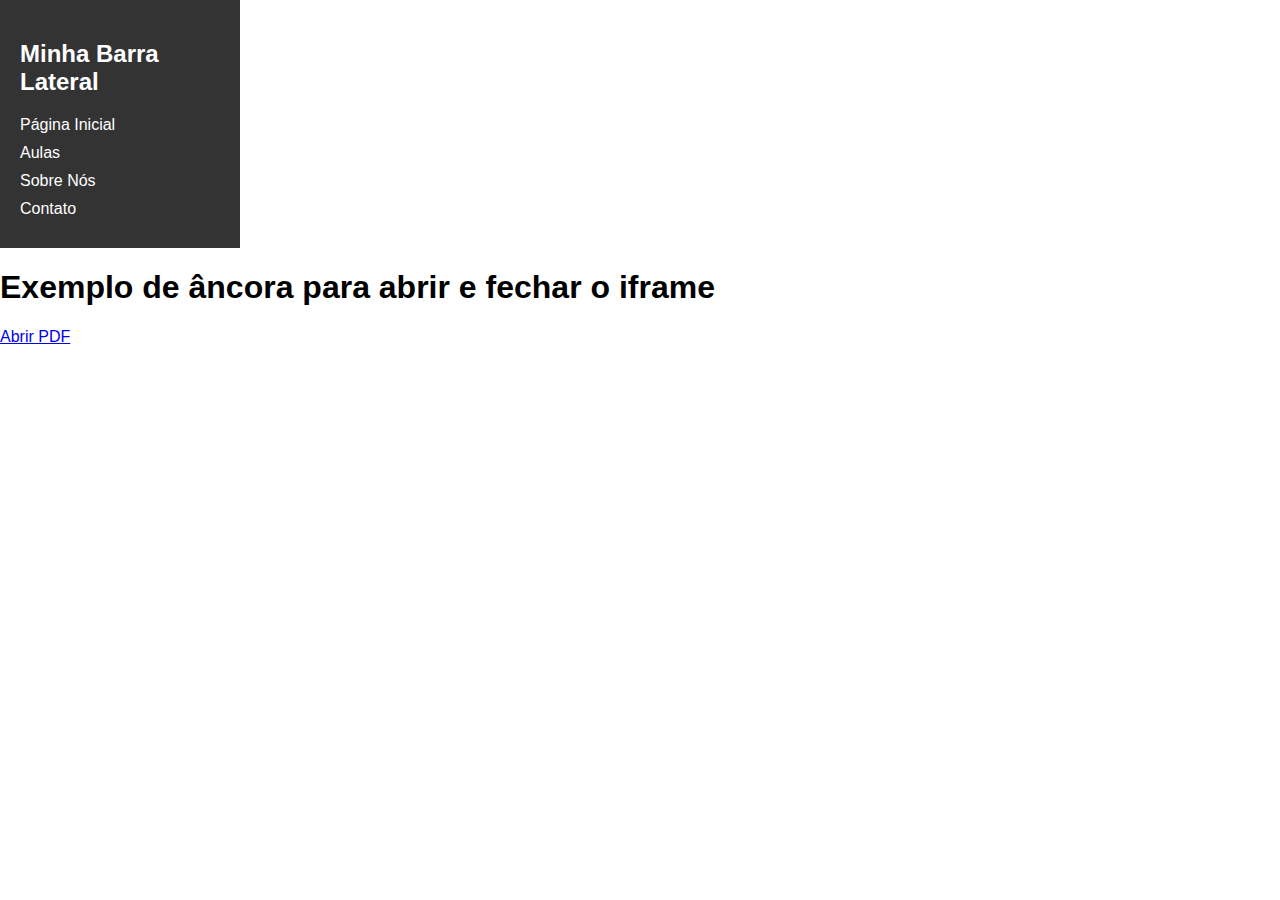
<file: PlayTech(Aluno)/teste.html>
<!DOCTYPE html>
<html lang="en">

<head>
    <meta charset="UTF-8">
    <meta name="viewport" content="width=device-width, initial-scale=1.0">
    <title>Document</title>
    <link rel="stylesheet" href="teste.css">
</head>

<body>

    <div class="sidebar">
        <h2>Minha Barra Lateral</h2>
        <ul class="menu">
            <li><a href="#">Página Inicial</a></li>
            <li class="dropdown">
                <a href="#">Aulas</a>
                <ul class="submenu">
                    <li>Matemática</li>
                    <li>Língua Portuguesa</li>
                    <li>Ciências</li>
                    <li>História</li>
                    <li>Geografia</li>
                    <li>Arte</li>
                    <li>Ensino Religioso</li>
                    <li>Língua Inglesa</li>
                    <li>Educação Fisica</li>
                </ul>
            </li>
            <li><a href="#">Sobre Nós</a></li>
            <li><a href="#">Contato</a></li>
        </ul>
    </div>

    <h1>Exemplo de âncora para abrir e fechar o iframe</h1>
    <a href="#" id="btnAbrirIframe" onclick="abrirIframe()">Abrir PDF</a>
    <div id="iframeContainer"></div>

    <script>
        var iframeContainer = document.getElementById("iframeContainer");

        // Função para abrir o iframe quando a âncora é clicada
        function abrirIframe() {
            iframeContainer.innerHTML = '<iframe src="/Pdf/Calendario-Academico-2023---rev.-2023-01-30.pdf" width="800" height="600"></iframe>';
            var btnAbrirIframe = document.getElementById("btnAbrirIframe");
            btnAbrirIframe.onclick = fecharIframe;
        }

        // Função para fechar o iframe quando a âncora é clicada
        function fecharIframe() {
            iframeContainer.innerHTML = '';
            var btnAbrirIframe = document.getElementById("btnAbrirIframe");
            btnAbrirIframe.onclick = abrirIframe;
        }
    </script>

</body>

</html>
</file>
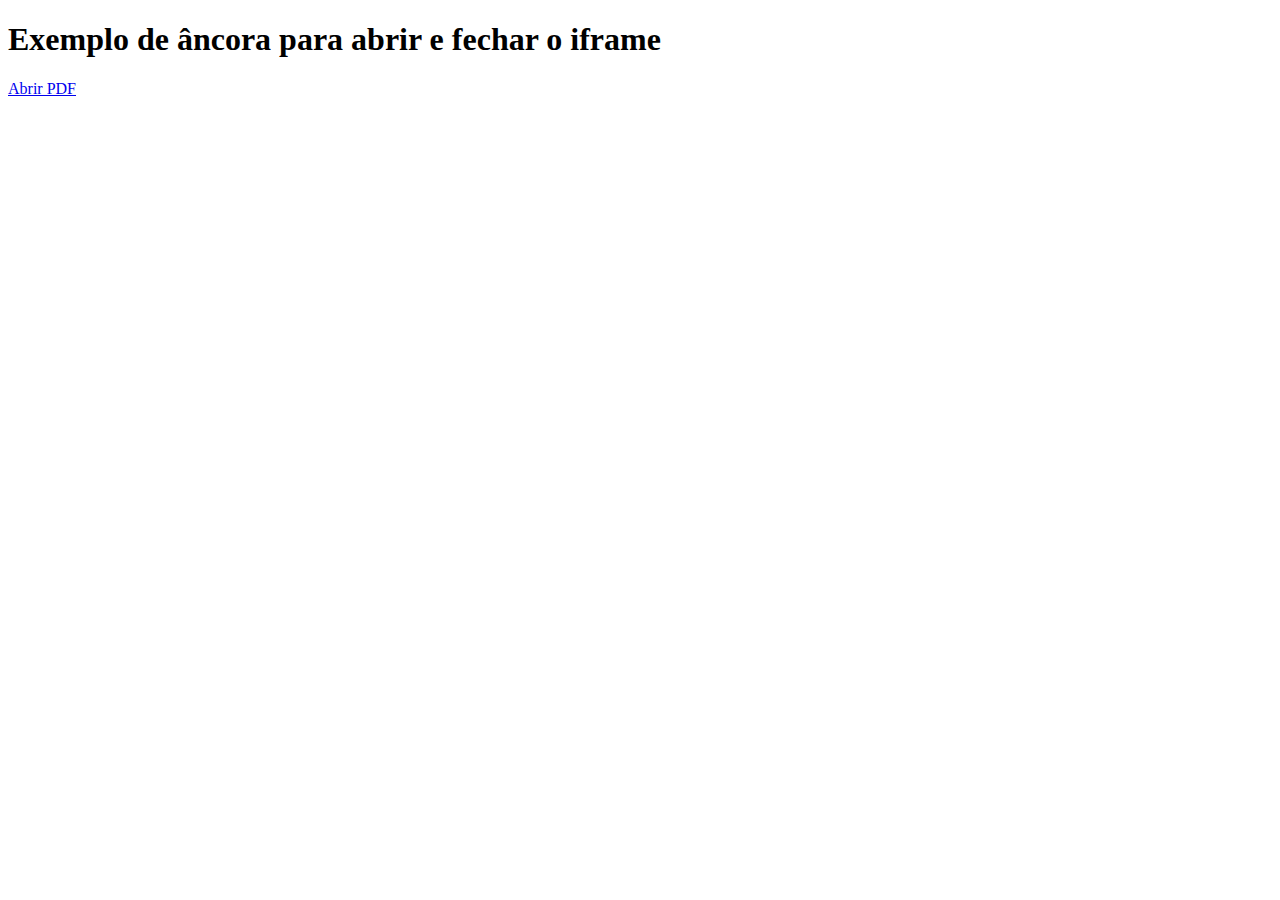
<file: PlayTech(Professor)/teste.html>
<!DOCTYPE html>
<html lang="en">
<head>
    <meta charset="UTF-8">
    <meta name="viewport" content="width=device-width, initial-scale=1.0">
    <title>Document</title>
</head>
<body>
    <!-- <h1>Exemplo de botão que carrega e fecha o iframe</h1>

    <button id="btnAbrirIframe">Abrir PDF</button>
    <div id="iframeContainer"></div>
    <button id="btnFecharIframe" style="display: none;">Fechar PDF</button>

    <script>
        var iframeContainer = document.getElementById("iframeContainer");
        var btnFecharIframe = document.getElementById("btnFecharIframe");

        // Função para carregar o iframe quando o botão é clicado
        function carregarIframe() {
            iframeContainer.innerHTML = '<iframe src="/Pdf/Calendario-Academico-2023---rev.-2023-01-30.pdf" width="800" height="600"></iframe>';
            btnFecharIframe.style.display = "inline-block";
        }

        // Função para fechar o iframe quando o botão é clicado
        function fecharIframe() {
            iframeContainer.innerHTML = '';
            btnFecharIframe.style.display = "none";
        }

        // Adiciona um evento de clique ao botão "Abrir PDF" para chamar a função
        var btnAbrirIframe = document.getElementById("btnAbrirIframe");
        btnAbrirIframe.addEventListener("click", carregarIframe);

        // Adiciona um evento de clique ao botão "Fechar PDF" para chamar a função
        btnFecharIframe.addEventListener("click", fecharIframe);
    </script> -->


    <h1>Exemplo de âncora para abrir e fechar o iframe</h1>
    <a href="#" id="btnAbrirIframe" onclick="abrirIframe()">Abrir PDF</a>
    <div id="iframeContainer"></div>

    <script>
        var iframeContainer = document.getElementById("iframeContainer");

        // Função para abrir o iframe quando a âncora é clicada
        function abrirIframe() {
            iframeContainer.innerHTML = '<iframe src="/Pdf/Calendario-Academico-2023---rev.-2023-01-30.pdf" width="800" height="600"></iframe>';
            var btnAbrirIframe = document.getElementById("btnAbrirIframe");
            btnAbrirIframe.onclick = fecharIframe;
        }

        // Função para fechar o iframe quando a âncora é clicada
        function fecharIframe() {
            iframeContainer.innerHTML = '';
            var btnAbrirIframe = document.getElementById("btnAbrirIframe");
            btnAbrirIframe.onclick = abrirIframe;
        }
    </script>

</body>
</html>
</file>
<file: PlayTech(Aluno)/teste.css>
body {
    margin: 0;
    padding: 0;
    font-family: Arial, sans-serif;
}

.sidebar {
    width: 200px;
    background-color: #333;
    color: #fff;
    padding: 20px;
}

h2 {
    margin-bottom: 20px;
}

.menu {
    list-style: none;
    padding: 0;
    margin: 0;
}

.menu li {
    margin-bottom: 10px;
    position: relative; /* Adicionamos esta propriedade para definir 
    o contexto de posicionamento */
}

.menu a {
    color: #fff;
    text-decoration: none;
    display: block;
}

.menu a:hover {
    color: #f0f0f0;
}

/* Estilizando o menu dropdown */
.dropdown .submenu {
    display: none;
    position: absolute;
    top: 0;
    left: 100%; /* Posiciona o submenu à direita 
    do item de menu pai */
    background-color: #444;
    padding: 10px 30px;  
}

.dropdown:hover .submenu {
    top: 250px;
    display: block;
    background: blue;
}

.submenu li {
    margin-bottom: 5px;
}

.submenu a {
    color: #fff;
    text-decoration: none;
}
</file>
